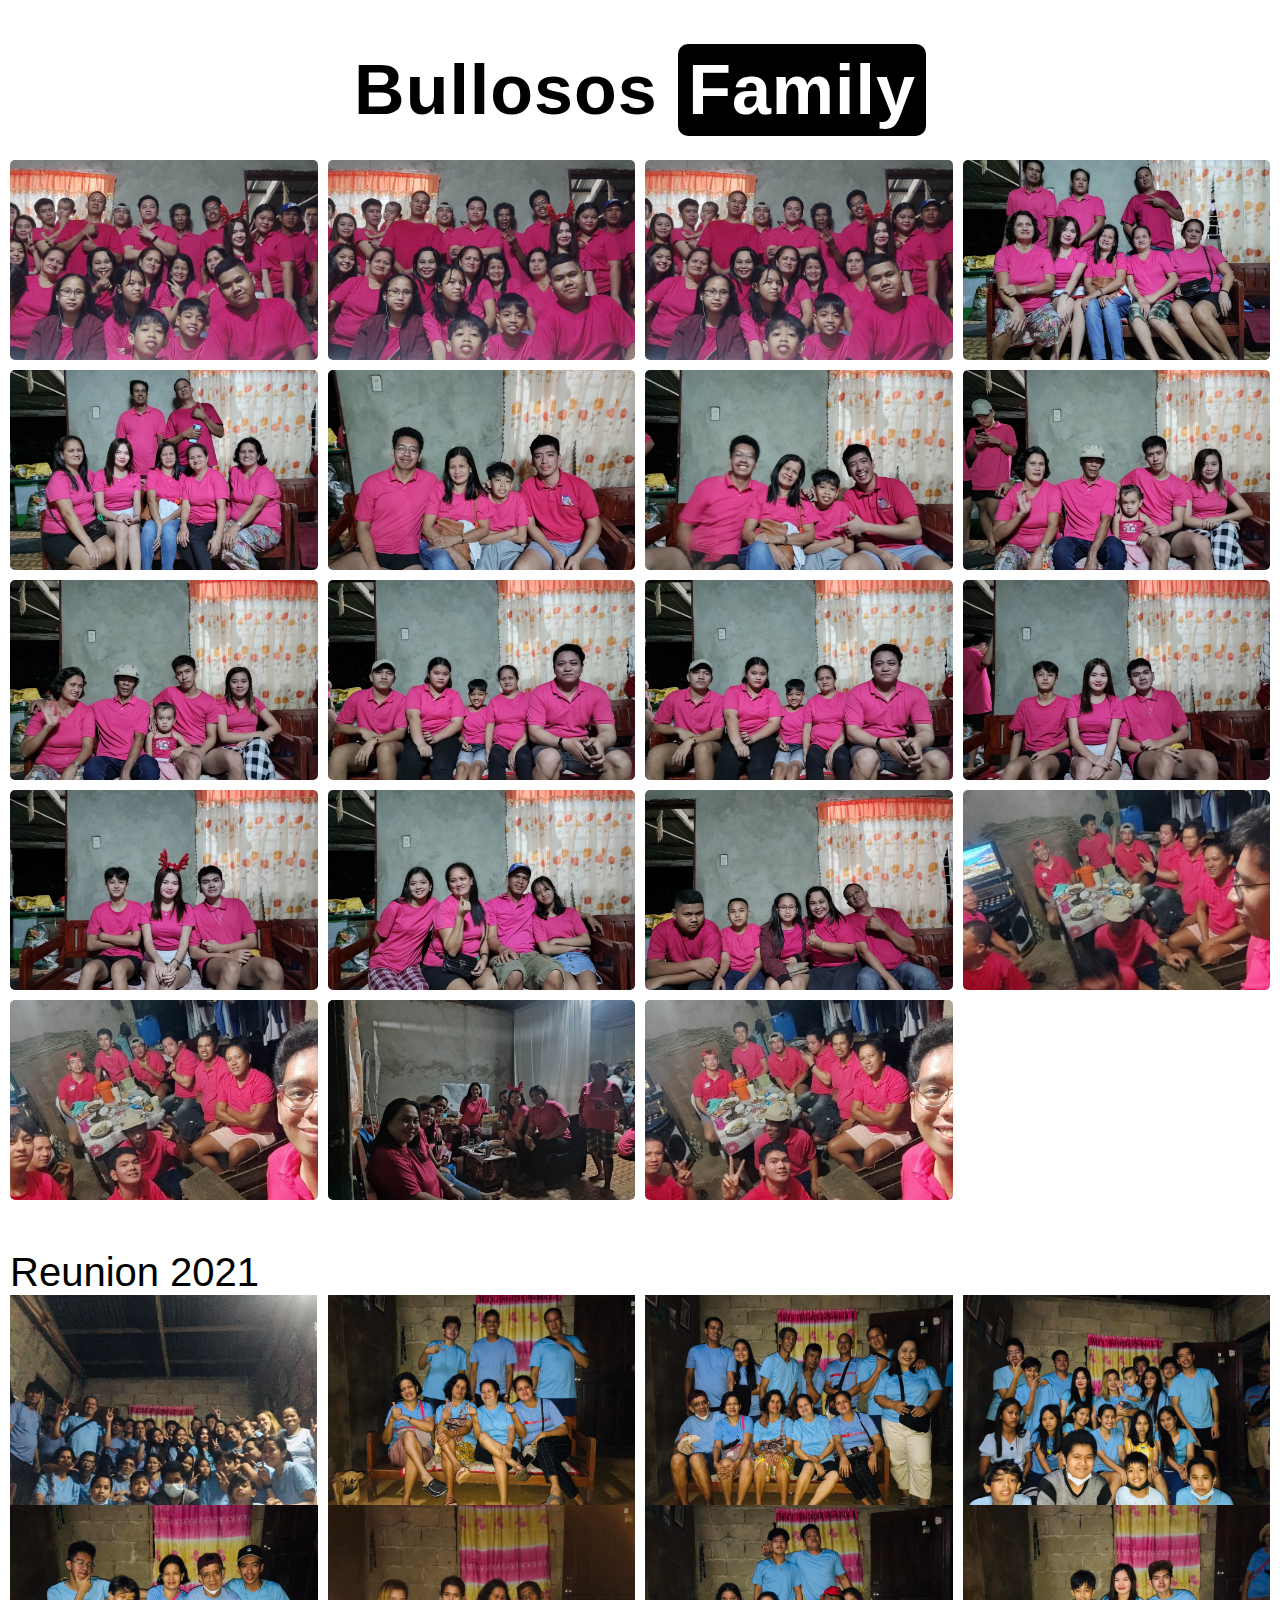
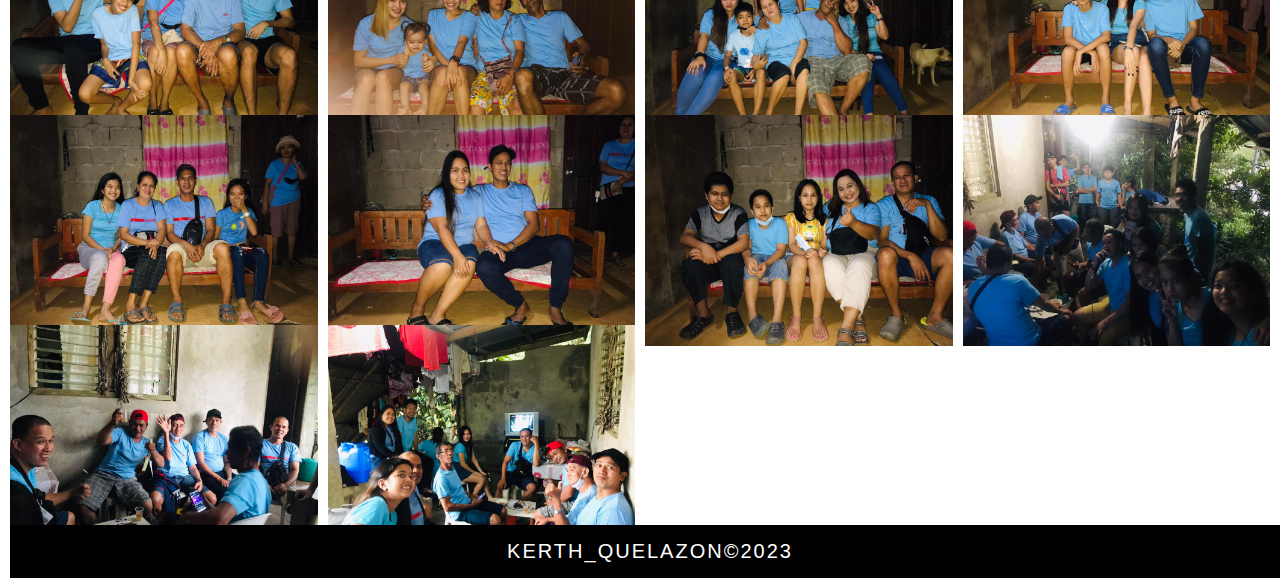
<file: Bullosos_images.html>
<!DOCTYPE html>
<html lang="en">
  <head>
    <meta charset="UTF-8" />
    <meta http-equiv="X-UA-Compatible" content="IE=edge" />
    <meta name="viewport" content="width=device-width, initial-scale=1.0" />
    <title>Document</title>
    <link rel="stylesheet" href="/bullosos.css" />
  </head>
  <body>
    <header>
      <h1>Bullosos <span>Family</span></h1>
    </header>

    <div class="grid-wrapper">
      <div>
        <img src="/images/2022/fam2.jpg" alt="" />
      </div>
      <div>
        <img src="/images/2022/fam3.jpg" alt="" />
      </div>
      <div>
        <img src="/images/2022/fam3.jpg" alt="" />
      </div>
      <div>
        <img src="/images/2022/origbullo1.jpg" alt="" />
      </div>
      <div>
        <img src="/images/2022/origbullosos.jpg" alt="" />
      </div>
      <div>
        <img src="/images/2022/quelazon1.jpg" alt="" />
      </div>
      <div>
        <img src="/images/2022/quelazon2.jpg" alt="" />
      </div>
      <div>
        <img src="/images/2022/deleon1.jpg" alt="" />
      </div>
      <div>
        <img src="/images/2022/deleon2.jpg" alt="" />
      </div>
      <div>
        <img src="/images/2022/joy.jpg" alt="" />
      </div>
      <div>
        <img src="/images/2022/joy1.jpg" alt="" />
      </div>
      <div>
        <img src="/images/2022/cherry butok.jpg" alt="" />
      </div>
      <div>
        <img src="/images/2022/cherry2.jpg" alt="" />
      </div>
      <div>
        <img src="/images/2022/ramos.jpg" alt="" />
      </div>
      <div>
        <img src="/images/2022/yoyon1.jpg" alt="" />
      </div>
      <div>
        <img src="/images/2022/1.jpg" alt="" />
      </div>
      <div>
        <img src="/images/2022/8.jpg" alt="" />
      </div>
      <div>
        <img src="/images/2022/2.jpg" alt="" />
      </div>
      <div>
        <img src="/images/2022/6.jpg" alt="" />
      </div>
    </div>

    <main>
      <p>Reunion 2021</p>
    </main>

    <div class="grid">
      <div>
        <img src="/images/2021/3fam2021.jpg" alt="" />
      </div>
      <div>
        <img src="/images/2021/2orig2021.jpg" alt="" />
      </div>
      <div>
        <img src="/images/2021/1married2021.jpg" alt="" />
      </div>
      <div>
        <img src="/images/2021/anak2021.jpg" alt="" />
      </div>
      <div>
        <img src="/images/2021/1quelazon2021.jpg" alt="" />
      </div>
      <div>
        <img src="/images/2021/2deleon2021.jpg" alt="" />
      </div>
      <div>
        <img src="/images/2021/2joy2021.jpg" alt="" />
      </div>
      <div>
        <img src="/images/2021/2cherry2021.jpg" alt="" />
      </div>
      <div>
        <img src="/images/2021/2ramos2021.jpg" alt="" />
      </div>
      <div>
        <img src="/images/2021/jovitmarlyn2.jpg" alt="" />
      </div>
      <div>
        <img src="/images/2021/1yoyon2021.jpg" alt="" />
      </div>
      <div>
        <img src="/images/2021/magiinom2021.jpg" alt="" />
      </div>
      <div>
        <img src="/images/2021/3magiinom2021.jpg" alt="" />
      </div>
      <div>
        <img src="/images/2021/2magiinom2021.jpg" alt="" />
      </div>
    </div>

    <footer>
      <p>KERTH_QUELAZON&copy2023</p>
    </footer>
  </body>
</html>
</file>
<file: bullosos.css>
* {
  padding: 0;
  margin: 0;
  box-sizing: border-box;
  font-family: Arial, Helvetica, sans-serif;
}
body {
  background: #fff;
  padding: 10px;
  height: 100vh;
}
header {
  position: absolute;
  top: 0;
  left: 0;
  right: 0;
  background: #fff;
  width: 100%;
  display: flex;
  justify-content: center;
}
header h1 {
  font-weight: bolder;
  font-size: 70px;
  color: black;
  letter-spacing: 1px;
  padding-top: 50px;
}
header h1 span {
  width: 100%;
  height: 45px;
  color: #fff;
  background: #000;
  border-radius: 10px;
  padding: 7px 10px;
}
header p {
  font-size: 45px;
}

img {
  max-width: 100%;
  height: auto;
  vertical-align: middle;
  display: inline-block;
}
.grid-wrapper > div {
  display: flex;
  justify-content: center;
  align-items: center;
}
.grid-wrapper > div img {
  width: 100%;
  height: 100%;
  object-fit: cover;
  border-radius: 5px;
}
.grid-wrapper {
  margin-top: 150px;
  display: grid;
  grid-gap: 10px;
  grid-template-columns: repeat(auto-fit, minmax(250px, 1fr));
  grid-auto-rows: 200px;
  grid-auto-flow: dense;
}
.grid-wrapper .wide {
  grid-column: span 2;
}
.grid-wrapper .tall {
  grid-row: span 2;
}
.grid-wrapper .big {
  grid-column: span 2;
  grid-row: span 2;
}
main {
  margin-top: 50px;
  width: 100%;
  left: 100px;
}
main p {
  font-size: 40px;
}
img {
  max-width: 100%;
  height: auto;
  vertical-align: middle;
  display: inline-block;
}
.grid-wrapper > div {
  display: flex;
  justify-content: center;
  align-items: center;
}
.grid-wrapper > div img {
  width: 100%;
  height: 100%;
  object-fit: cover;
  border-radius: 5px;
}
.grid {
  display: grid;
  grid-gap: 10px;
  grid-template-columns: repeat(auto-fit, minmax(250px, 1fr));
  grid-auto-rows: 200px;
  grid-auto-flow: dense;
}
.grid .wide {
  grid-column: span 2;
}
.grid .tall {
  grid-row: span 2;
}
.grid .big {
  grid-column: span 2;
  grid-row: span 2;
}

footer {
  position: absolute;
  width: 100%;
}
footer p {
  text-align: center;
  font-size: 20px;
  color: #fff;
  background: #000;
  padding: 15px 0;
  letter-spacing: 2px;
}
footer a {
  color: blue;
}
@media screen and (max-width: 900px) {
  header h1,
  main p {
    text-align: center;
    font-size: 25px;
  }
  .grid-wrapper img {
    width: 100%;
  }
  .grid img {
    width: 100%;
  }
}
@media screen and (max-width: 550px) {
  header h1,
  main p {
    text-align: center;
    font-size: 25px;
  }
  .grid-wrapper img {
    width: 100%;
  }
  .grid img {
    width: 100%;
    height: 100%;
  }
}
</file>
